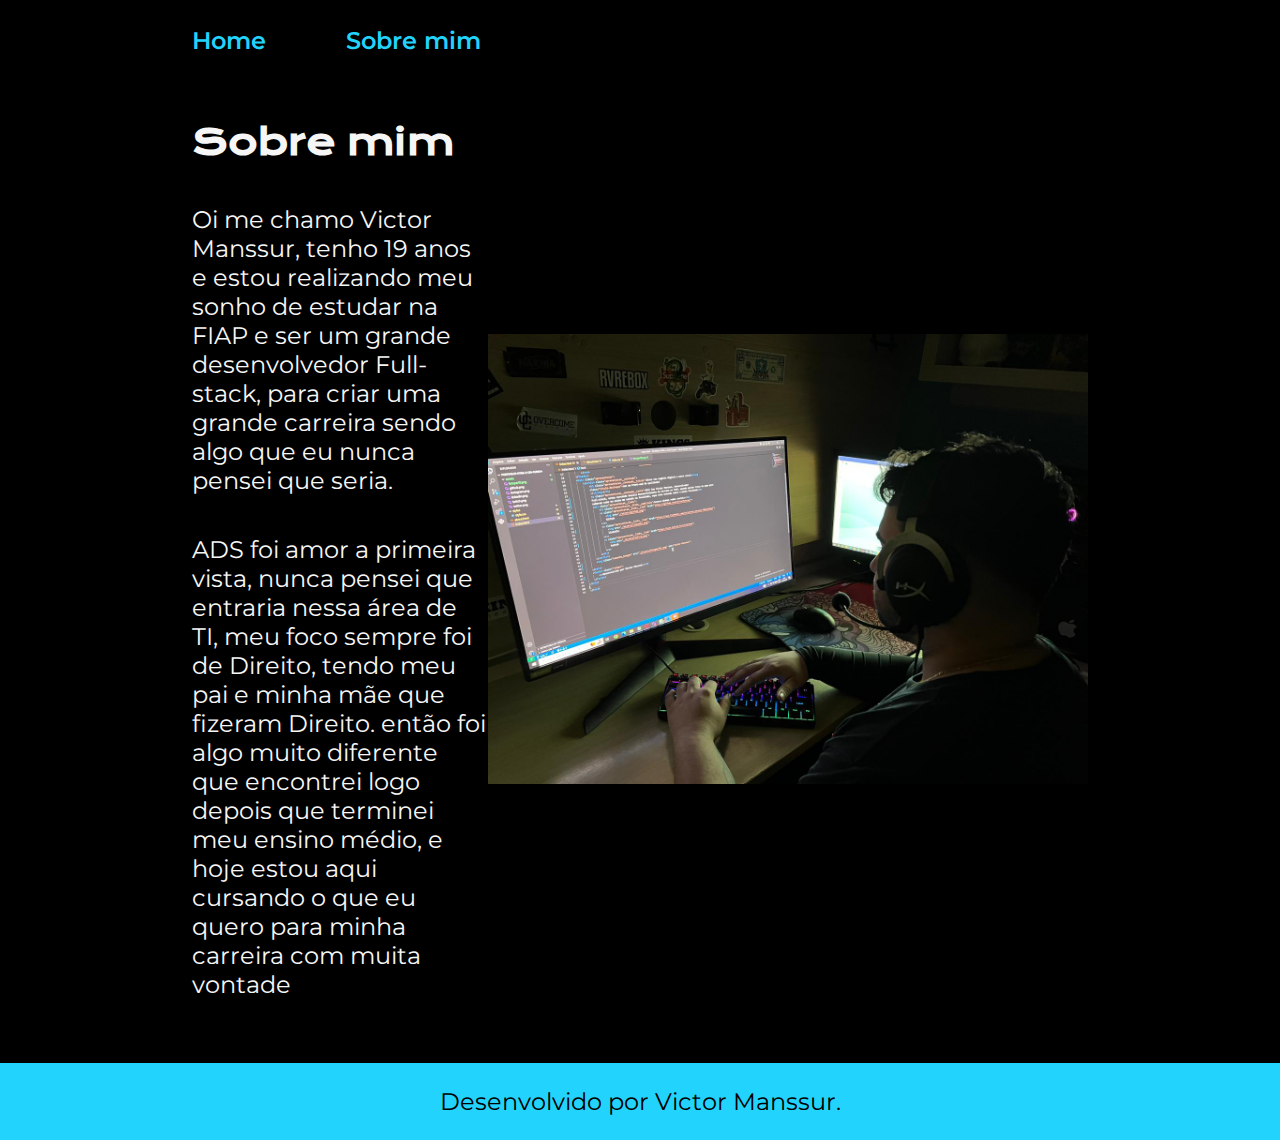
<file: about.html>
<!DOCTYPE html>
<html lang="pt-br">

<head>
    <meta charset="UTF-8">
    <meta http-equiv="X-UA-Compatible" content="IE=edge">
    <meta name="viewport" content="width=device-width, initial-scale=1.0">
    <title>Sobre mim</title>
    <link rel="stylesheet" href="./styles/style.css">
</head>

<body>
    <header class="cabecalho">
        <nav class="cabecalho__menu">
            <a class="cabecalho__menu__link" href="index.html">Home</a>
            <a class="cabecalho__menu__link" href="about.html">Sobre mim</a>
        </nav>
    </header>

    <main class="apresentacao">
        <section class="apresentacao__conteudo">
            <h1 class="apresentacao__conteudo__titulo">Sobre mim</h1>
            <p class="apresentacao__conteudo__texto"> Oi me chamo Victor Manssur, tenho 19 anos e estou realizando meu sonho de estudar na FIAP e ser um grande desenvolvedor
                Full-stack, para criar uma grande carreira sendo algo que eu nunca pensei que seria.</p>
            <p class="apresentacao__conteudo__texto">
                ADS foi amor a primeira vista, nunca pensei que entraria nessa área de TI, meu foco sempre foi de Direito, tendo meu pai e minha mãe que fizeram Direito.
            então foi algo muito diferente que encontrei logo depois que terminei meu ensino médio, e hoje estou aqui cursando o que eu quero para minha carreira com muita vontade</p>
        </section>
        <img class="imagem_tamanho2" src="./assets/Imagemvictor.jpg" alt="Foto da Victor Manssur">
    </main>

    <footer class="rodape">
        <p>Desenvolvido por Victor Manssur.</p>
    </footer>
</body>

</html>
</file>
<file: styles/style.css>
@import url('https://fonts.googleapis.com/css2?family=Krona+One&family=Montserrat:wght@400;600&display=swap');

:root {
    --cor-primaria: #000000;
    --cor-secundaria: #F6F6F6;
    --cor-terciaria: #22D4FD;
    --cor-hover: #272727;

    --fonte-primaria: 'Krona One', sans-serif;
    --fonte-secundaria: 'Montserrat', sans-serif;
}
*{
    margin: 0;
    padding: 0;
}

body{
    box-sizing: border-box;
    background-color: var(--cor-primaria);
    color: var(--cor-secundaria);
}
.cabecalho{
    padding: 2% 0% 0% 15%;
}
.cabecalho__menu{
    display: flex;
    gap: 80px;
}
.cabecalho__menu__link{
    font-family: var(--fonte-secundaria);
    font-size: 1.5rem;
    font-weight: 600;
    color: var(--cor-terciaria);
    text-decoration: none;
}
.apresentacao{
    padding: 5% 15%;
    display: flex;
    align-items: center;
    justify-content: space-between;
}
.apresentacao__conteudo{
    width: 615px;
    display: flex;
    flex-direction: column;
    gap: 40px;
}

.apresentacao__conteudo__titulo{
    font-size: 2.25rem;
    font-family: var(--fonte-primaria);
}
.titulo-destaque{
    color: var(--cor-terciaria);
}
.apresentacao__conteudo__texto{
    font-size: 1.5rem;
    font-family: var(--fonte-secundaria);
}

.apresentacao__links{
    display: flex;
    flex-direction: column;
    justify-content: space-between;
    align-items: center;
    gap: 32px;
}
.apresentacao__links__subtitulo{
    font-family: var(--fonte-primaria);
    font-weight: 400;
    font-size: 1.5rem;
}
.apresentacao__links__link{
    display: flex;
    justify-content: center;
    gap: 16px;
    border: 2px solid var(--cor-terciaria);
    width: 378px;
    text-align: center;
    border-radius: 8px;
    font-size: 1.5rem;
    font-weight: 600;
    padding: 21.5px 0;
    text-decoration: none;
    color: var(--cor-secundaria);
    font-family: var(--fonte-secundaria);
}
.apresentacao__links__link:hover{
    background-color: var(--cor-hover);
}
.rodape{
    color: var(--cor-primaria);
    background-color: var(--cor-terciaria);
    padding: 24px;
    text-align: center;
    font-family: var(--fonte-secundaria);
    font-size: 1.5rem;
    font-weight: 400;
}
.tamanho_imagem{
    max-width: 500px;
}
.imagem_tamanho2{
    max-width: 600px;
}
</file>
